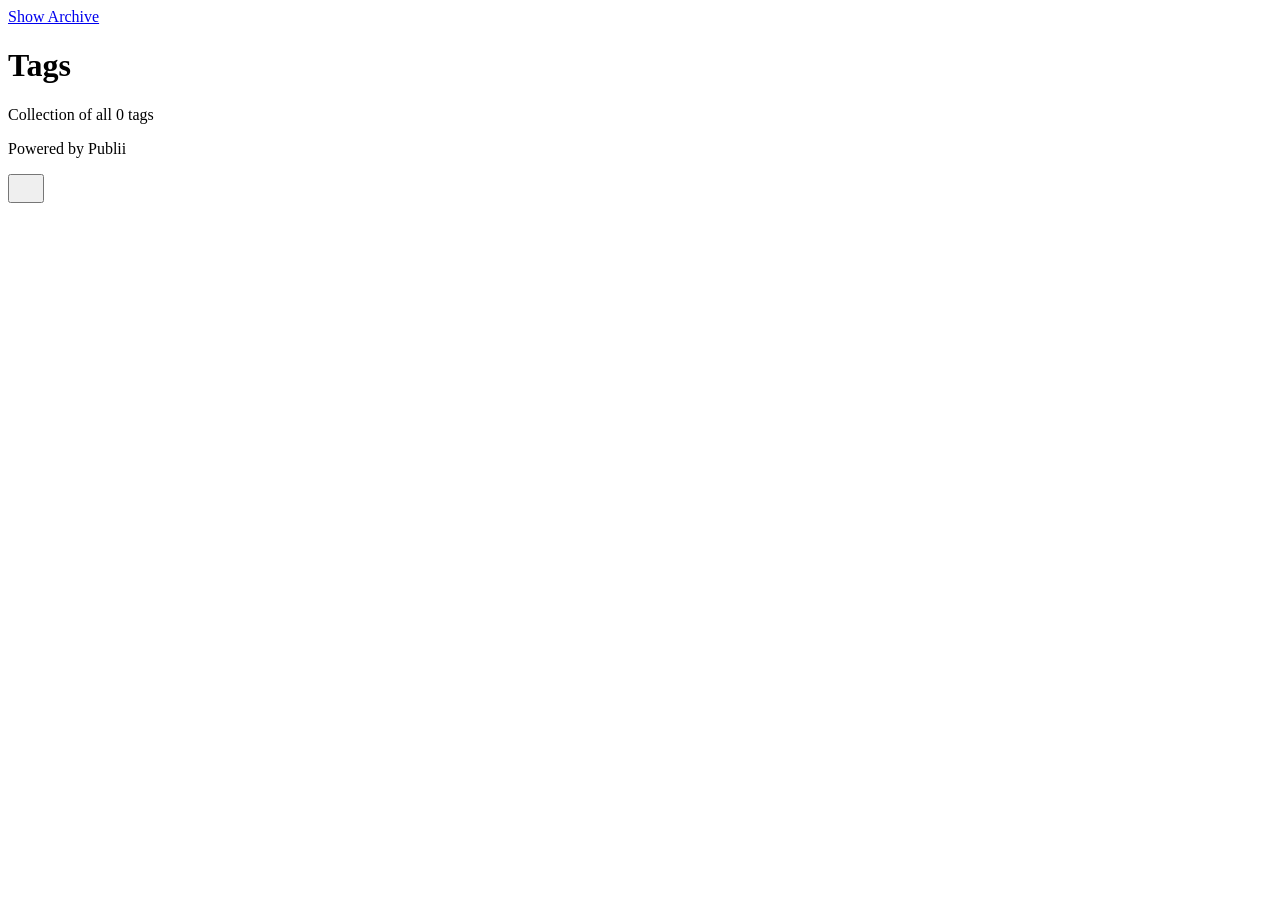
<file: tags/index.html>
<!DOCTYPE html><html lang="en-gb"><head><meta charset="utf-8"><meta http-equiv="X-UA-Compatible" content="IE=edge"><meta name="viewport" content="width=device-width,initial-scale=1"><title>All tags - Show Archive</title><meta name="robots" content="noindex, follow"><meta name="generator" content="Publii Open-Source CMS for Static Site"><link rel="alternate" type="application/atom+xml" href="https://arieladkins.net/feed.xml" title="Show Archive - RSS"><link rel="alternate" type="application/json" href="https://arieladkins.net/feed.json" title="Show Archive - JSON"><meta property="og:title" content="Show Archive"><meta property="og:site_name" content="Show Archive"><meta property="og:description" content=""><meta property="og:url" content="https://arieladkins.net/tags/"><meta property="og:type" content="website"><link rel="stylesheet" href="https://arieladkins.net/assets/css/style.css?v=22a7cbe52fd08e51d34d568ba6e0c892"><script type="application/ld+json">{"@context":"http://schema.org","@type":"Organization","name":"Show Archive","url":"https://arieladkins.net/"}</script><noscript><style>img[loading] {
                    opacity: 1;
                }</style></noscript></head><body class="tags-template"><header class="top js-header"><a class="logo" href="https://arieladkins.net/">Show Archive</a></header><main class="page page--tags"><div class="hero hero--noimage"><header class="hero__content hero__content--centered"><div class="wrapper"><h1>Tags</h1><p class="page__desc">Collection of all 0 tags</p></div></header></div><div class="wrapper"><ul class="feed feed--grid"></ul></div></main><footer class="footer"><div class="wrapper"><div class="footer__copyright"><p>Powered by Publii</p></div><button id="backToTop" class="footer__bttop" aria-label="Back to top" title="Back to top"><svg width="20" height="20"><use xlink:href="https://arieladkins.net/assets/svg/svg-map.svg#toparrow"/></svg></button></div></footer><script defer="defer" src="https://arieladkins.net/assets/js/scripts.min.js?v=d0fc1030089a37f93a2d51bf6d07565c"></script><script>window.publiiThemeMenuConfig={mobileMenuMode:'sidebar',animationSpeed:300,submenuWidth: 'auto',doubleClickTime:500,mobileMenuExpandableSubmenus:true,relatedContainerForOverlayMenuSelector:'.top'};</script><script>var images = document.querySelectorAll('img[loading]');
        for (var i = 0; i < images.length; i++) {
            if (images[i].complete) {
                images[i].classList.add('is-loaded');
            } else {
                images[i].addEventListener('load', function () {
                    this.classList.add('is-loaded');
                }, false);
            }
        }</script></body></html>
</file>
